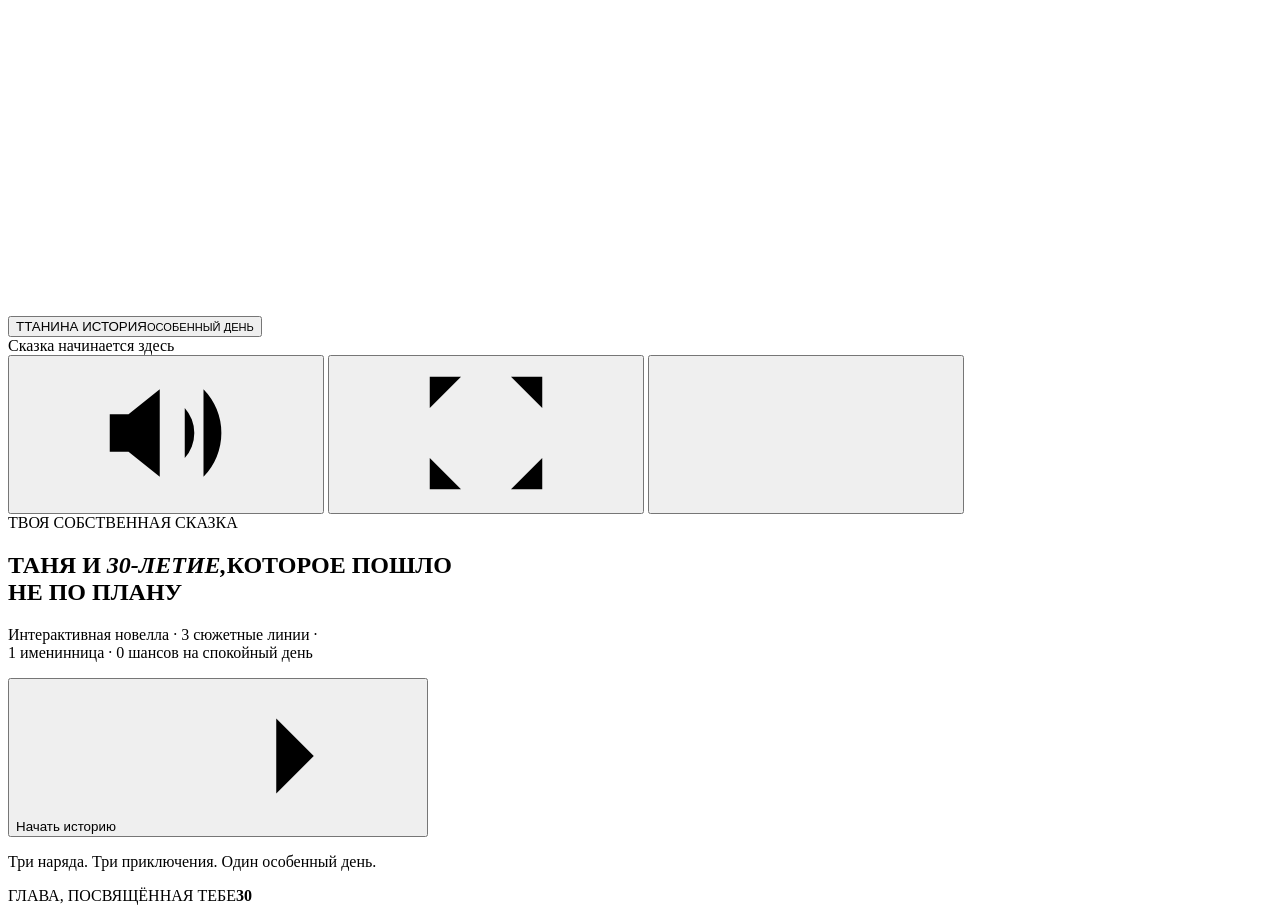
<file: src/index.template.html>
<!doctype html>
<html lang="ru">
<head>
  <meta charset="UTF-8">
  <meta name="viewport" content="width=device-width, initial-scale=1, viewport-fit=cover">
  <meta name="theme-color" content="#142524">
  <link rel="icon" href="data:,">
  <title>Таня и 30-летие, которое пошло не по плану</title>
  <style>/*__CSS__*/</style>
</head>
<body>
  <svg class="icon-definitions" aria-hidden="true" xmlns="http://www.w3.org/2000/svg"><defs>
    <symbol id="i-sound" viewBox="0 0 24 24"><path d="M11 5 6 9H3v6h3l5 4V5Zm4 3a6 6 0 0 1 0 8m3-11a10 10 0 0 1 0 14"/></symbol>
    <symbol id="i-mute" viewBox="0 0 24 24"><path d="M11 5 6 9H3v6h3l5 4V5Zm5 4 5 6m0-6-5 6"/></symbol>
    <symbol id="i-full" viewBox="0 0 24 24"><path d="M8 3H3v5m13-5h5v5M3 16v5h5m8 0h5v-5"/></symbol>
    <symbol id="i-menu" viewBox="0 0 24 24"><path d="M4 6h16M4 12h16M4 18h16"/></symbol>
    <symbol id="i-arrow" viewBox="0 0 24 24"><path d="M4 12h15m-6-6 6 6-6 6"/></symbol>
    <symbol id="i-close" viewBox="0 0 24 24"><path d="m6 6 12 12M18 6 6 18"/></symbol>
    <symbol id="i-back" viewBox="0 0 24 24"><path d="M20 12H5m6-6-6 6 6 6"/></symbol>
    <symbol id="i-book" viewBox="0 0 24 24"><path d="M12 6c-3-2-6-2-9-1v14c3-1 6-1 9 1 3-2 6-2 9-1V5c-3-1-6-1-9 1v14"/></symbol>
  </defs></svg>
  <main id="app" data-screen="title">
    <div class="art-layer" id="artA"></div><div class="art-layer" id="artB"></div>
    <div class="cinematic-shade"></div><canvas id="particles" aria-hidden="true"></canvas><div id="flash" aria-hidden="true"></div><div id="sceneProp" class="scene-prop" hidden></div><div id="itemFx" aria-hidden="true"></div>
    <header class="topbar">
      <button class="wordmark" id="homeBtn" aria-label="Открыть меню"><span class="crest">Т</span><span>ТАНИНА ИСТОРИЯ<small>ОСОБЕННЫЙ ДЕНЬ</small></span></button>
      <div class="chapter-header"><span id="chapterName">Сказка начинается здесь</span><div class="progress-track" role="progressbar" aria-valuemin="0" aria-valuemax="100" aria-valuenow="0" aria-label="Прогресс истории"><span id="progressFill"></span></div></div>
      <div class="toolbar">
        <button class="icon-button" id="soundBtn" title="Включить или выключить музыку" aria-label="Включить или выключить музыку" aria-pressed="false"><svg><use href="#i-sound"/></svg></button>
        <button class="icon-button" id="fullBtn" title="На весь экран" aria-label="На весь экран"><svg><use href="#i-full"/></svg></button>
        <button class="icon-button" id="menuBtn" title="Меню" aria-label="Меню"><svg><use href="#i-menu"/></svg></button>
      </div>
    </header>
    <section id="titleScreen" class="title-screen">
      <div class="title-content">
        <div class="eyebrow"><span></span> ТВОЯ СОБСТВЕННАЯ СКАЗКА <span></span></div>
        <h1>ТАНЯ И <em>30-ЛЕТИЕ,</em><span>КОТОРОЕ ПОШЛО<br>НЕ ПО ПЛАНУ</span></h1>
        <p class="subtitle">Интерактивная новелла · 3 сюжетные линии ·<br>1 именинница · 0 шансов на спокойный день</p>
        <div class="title-actions"><button class="primary-button" id="startBtn">Начать историю <svg><use href="#i-arrow"/></svg></button><button class="text-button" id="resumeBtn" hidden>Продолжить историю <span>↗</span></button></div>
        <p class="title-note">Три наряда. Три приключения. Один особенный день.</p>
      </div>
      <div class="edition"><span class="edition-line"></span><span>ГЛАВА, ПОСВЯЩЁННАЯ ТЕБЕ</span><b>30</b></div>
    </section>
    <section id="gameScreen" class="game-screen" hidden>
      <div class="scene-caption" id="sceneCaption"></div>
      <button id="artContinue" class="art-continue" aria-label="Продолжить сцену" hidden></button>
      <div class="dialogue-wrap" id="dialogueWrap">
        <div class="speaker" id="speaker"></div>
        <article class="dialogue-card" id="dialogueCard" tabindex="0" aria-label="Реплика — нажмите, чтобы показать целиком">
          <div class="system-ornament" aria-hidden="true">✦</div>
          <div id="dialogueText" class="dialogue-text" aria-live="polite"></div>
          <div id="choices" class="choices" hidden></div>
          <div class="dialogue-bottom"><button class="quiet-button" id="historyBtn"><svg><use href="#i-book"/></svg> История</button><span id="readHint">Нажми, чтобы читать дальше</span><button id="nextBtn" class="next-button">Далее <svg><use href="#i-arrow"/></svg></button></div>
        </article>
      </div>
    </section>
    <section id="outfitScreen" class="outfit-screen" hidden>
      <div class="wardrobe-heading"><div class="eyebrow">ПЕРВЫЙ ВЫБОР — ЗА ТОБОЙ</div><h2>Выбор наряда</h2><p id="outfitPrompt"></p></div>
      <div class="outfit-cards" id="outfitCards"></div>
      <div class="wardrobe-hint">Выбери наряд, чтобы открыть свою историю</div>
    </section>
    <section id="endScreen" class="end-screen" hidden>
      <div class="end-card"><div class="eyebrow">ТРИДЦАТЬ — ЭТО ТОЛЬКО НАЧАЛО</div><div class="end-number">30</div><h2 id="endHeading"></h2><div id="endText"></div><button class="primary-button" id="restartBtn">Пройти историю заново <svg><use href="#i-arrow"/></svg></button><p id="endFootnote" class="end-footnote"></p></div>
    </section>
    <div id="toast" class="toast" role="status"></div>
  </main>
  <dialog id="menuDialog"><div class="modal-head"><span class="eyebrow">ТВОЯ ИСТОРИЯ</span><button class="icon-button dark" data-close aria-label="Закрыть меню"><svg><use href="#i-close"/></svg></button></div><h2>Немного волшебства</h2><p class="settings-note">Прогресс сохраняется автоматически в этом браузере.</p><label class="setting-row"><span>Громкость музыки</span><input id="volumeInput" type="range" min="0" max="100" value="35" aria-label="Громкость музыки"></label><label class="setting-row"><span>Анимация текста</span><input id="typingInput" type="checkbox" checked></label><label class="setting-row"><span>Движение и частицы</span><input id="motionInput" type="checkbox" checked></label><button class="menu-action" id="skipReadBtn">Пропустить прочитанные реплики <span>→</span></button><button class="menu-action" id="returnTitleBtn">На титульный экран <span>→</span></button><button class="menu-action danger" id="newGameBtn">Начать заново <span>↺</span></button><button class="primary-button modal-return" data-close>Вернуться в историю</button></dialog>
  <dialog id="historyDialog"><div class="modal-head"><span class="eyebrow">ПРОЧИТАННЫЕ СТРАНИЦЫ</span><button class="icon-button dark" data-close aria-label="Закрыть историю"><svg><use href="#i-close"/></svg></button></div><h2>История</h2><div id="historyContent"></div></dialog>
  <dialog id="restartDialog"><div class="modal-head"><span class="eyebrow">НОВОЕ ПРИКЛЮЧЕНИЕ</span><button class="icon-button dark" data-close aria-label="Закрыть"><svg><use href="#i-close"/></svg></button></div><h2>Начать историю заново?</h2><p>Текущий прогресс и выборы будут сброшены. Ты снова сможешь выбрать любой наряд.</p><button id="confirmRestartBtn" class="primary-button modal-return">Начать заново</button><button class="text-button dark-text" data-close>Продолжить текущую историю</button></dialog>
  <script>/*__STORY__*/</script><script>/*__ART__*/</script><script>/*__AUDIO__*/</script><script>/*__ENGINE__*/</script>
</body>
</html>
</file>
